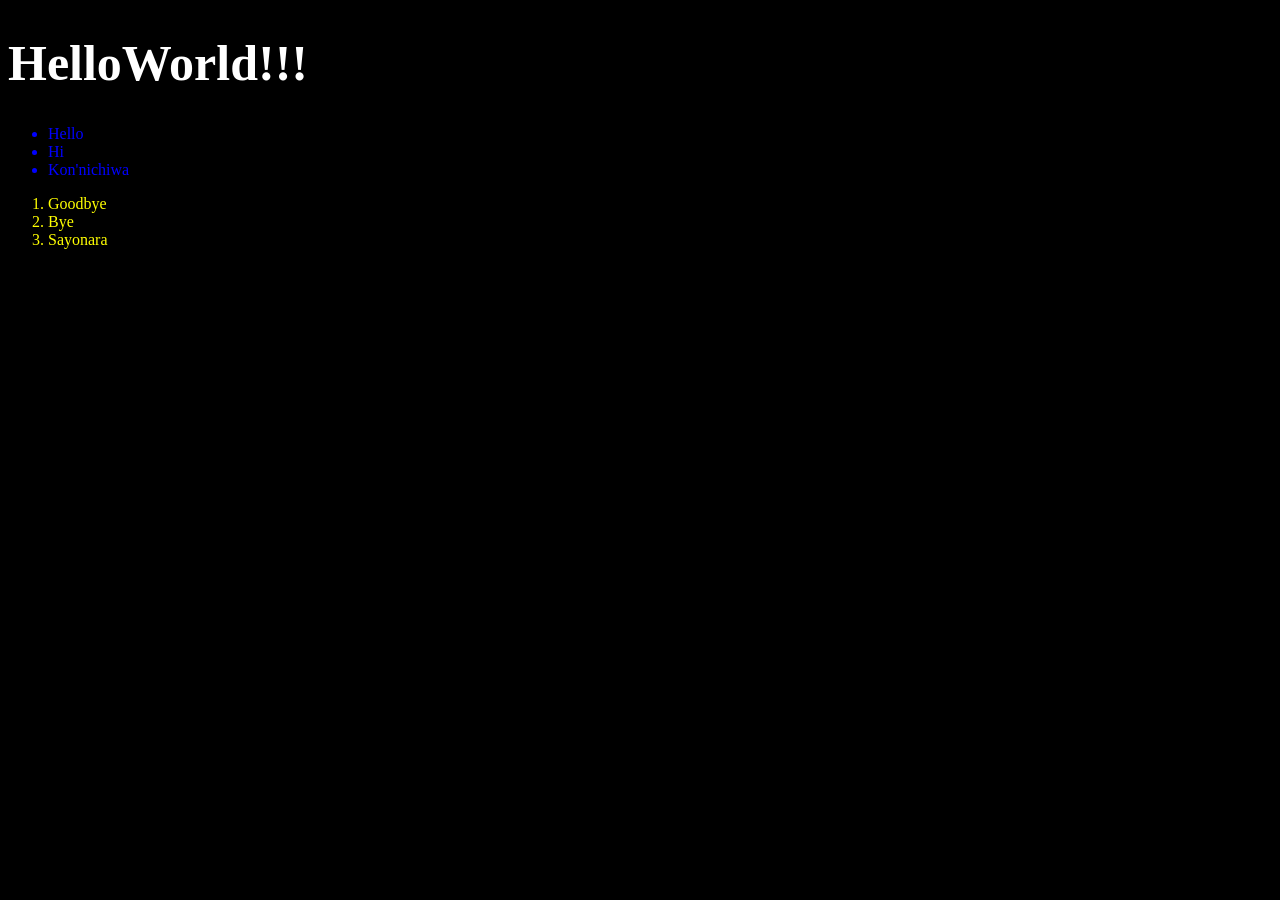
<file: index.html>
<!DOCTYPE html>
<html lang="en">
<head>
    <meta charset="UTF-8">
    <meta name="viewport" content="width=device-width, initial-scale=1.0">
    <title>HelloWorld</title>
    <link rel="stylesheet" type="text/css" href="style.css">
</head>
<body>
    <h1>HelloWorld!!!</h1>
    <ul>
        <li>Hello</li>
        <li>Hi</li>
        <li>Kon'nichiwa</li>
    </ul>
    <ol>
        <li>Goodbye</li>
        <li>Bye</li>
        <li>Sayonara</li>
    </ol>
    
</body>
</html>
</file>
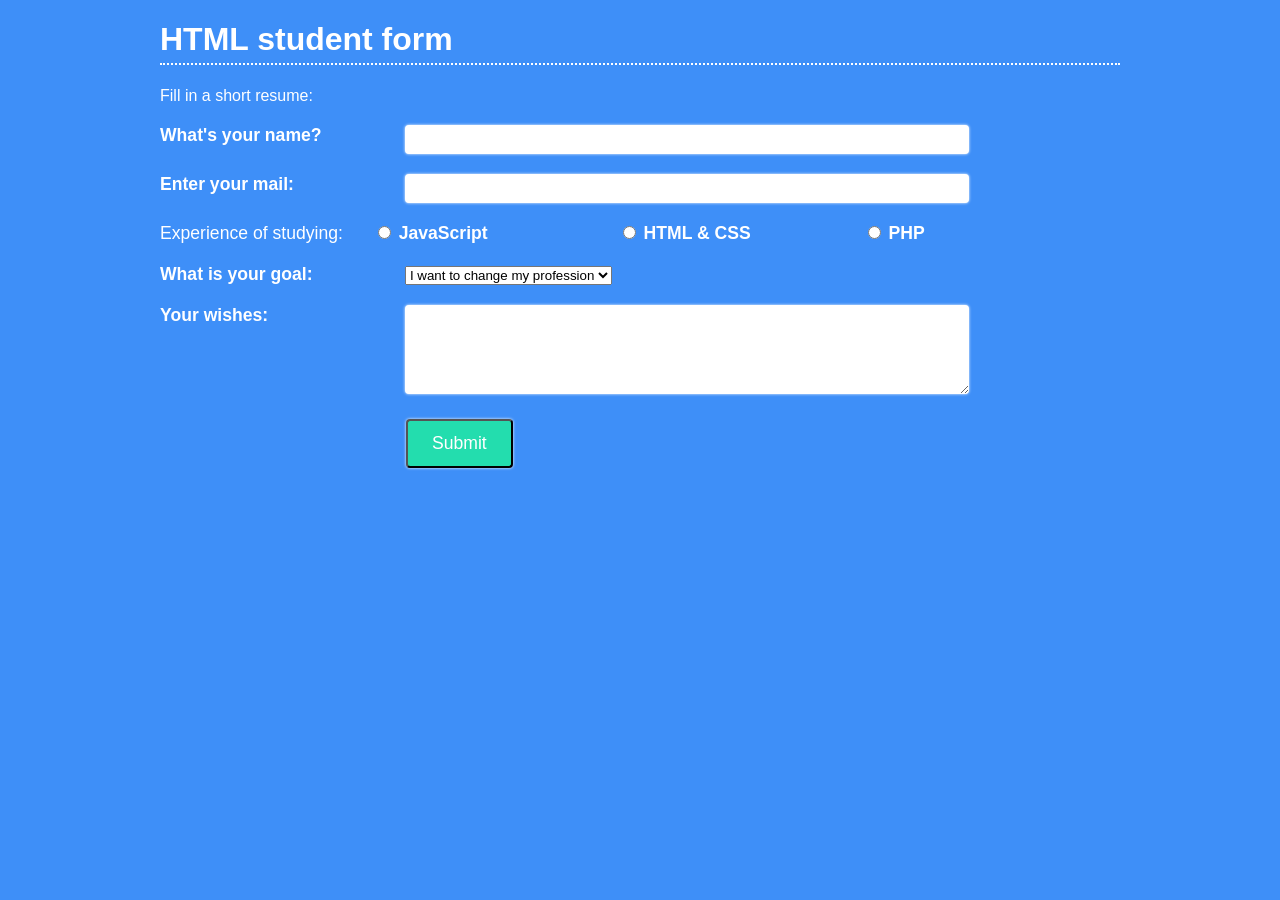
<file: Project_2.html>
<!doctype html>
<html>
	<head>
		<meta charset="UTF-8">
		<title>Summary</title>
		<link rel="stylesheet" type="text/css" href="css/Project_2.css">
	</head>
<body>
    <div id="main">
        <h1 id="title">HTML student form</h1>
        <p id="description">Fill in a short resume:</p>
        
            <form  id="survey-form" method="post" class="subform">
                <p>
                    <label for="name">What's your name?</label>
                    <input type="text" name="name" id="name">
                </p>
                <p>
                    <label for="email">Enter your mail:</label>
                    <input type="email" name="email" id="email">
                </p>
                <p>Experience of studying:
                    <label>
                        <input type="radio" name="skill" value="1">
                        JavaScript
                    </label>
                    <label>
                        <input type="radio" name="skill" value="2">
                        HTML & CSS
                    </label>
                    <label>
                        <input type="radio" name="skill" value="3">
                        PHP
                    </label>
                </p>
                <p>
                    <label for="dropdown">What is your goal:</label>
                    <select name="dropdown" id="dropdown">
                        <option>I want to change my profession</option>
                        <option>Improve skill</option>
                        <option>As a hobby</option>
                        <option>I want to be a freelancer</option>
                    </select>
                </p>
                <p>
                    <label for="comments">Your wishes:</label>
                    <textarea name="comments" cols="40" rows="5" id="comments">
                    </textarea>
                </p>
                <p>
                    <input type="submit" value="Submit">
                </p>
            </form>
        
    </div>    
</body>
</html>
</file>
<file: style.css>
body{
    background-color: black;
    color: #fff;
}
ul{
    color: blue;
}
ol{
    color: yellow;
}
h1{
    font-size: 50px;
}
</file>
<file: css/Project_2.css>
body {
	width: 960px;
	margin: 0 auto;	
	background-color: rgb(62, 143, 248);
	color: rgb(255,255,255);
	font-family: Verdana, Arial, sans-serif;
}
h1{
	font-size: 2em;
	border-bottom: dotted 2px #fff;
    padding-bottom: 5px;
}

p{
	margin-bottom: 20px;
}
.subform{
	font-size: 1.1em;
	color: #fff;

}
.subform label{
	display: inline-block;
	width: 230px;
	vertical-align: top;
	text-align: left;
	margin-right: 10px;
	font-weight: bold;
}
.subform input[type="submit"]{
	margin-left: 246px;
	padding: 12px 24px;
	font-size: 1em;
	background: rgb(35, 221, 174);
	cursor: pointer;
	border-radius: 4px;
	box-shadow: 0 0 3px #fff;
	color: #fff;
}
.subform input[type="radio"]{
	margin-left: 30px;
}
.subform input[type="text"], .subform input[type="email"], .subform textarea{
	border-radius:4px;
	border: none;
	background:#fff;
	color: rgb(62, 143, 248);
	box-shadow: 0 0 3px #fff;
	padding: 7px;
	width: 550px;
}
.subform input[type="text"]:focus, .subform input[type="email"]:focus, .subform textarea:focus{
	background: rgb(35, 221, 174);
	color:#000;
}
</file>
